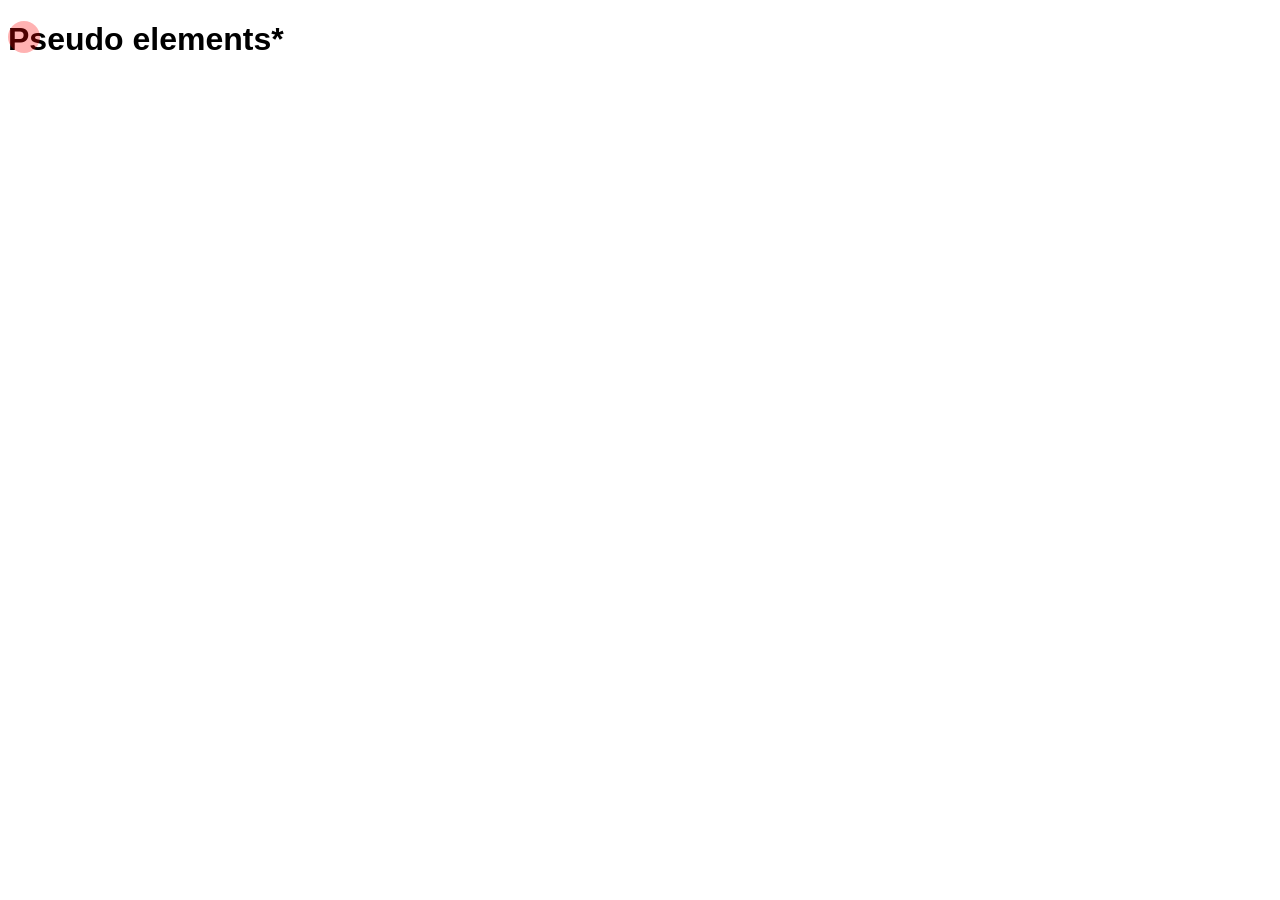
<file: markers-other-pseudo-elements/exercise/test.html>
<!doctype html>
<html lang="en">
  <head>
    <meta charset="UTF-8" />
    <meta name="viewport" content="width=device-width, initial-scale=1.0" />
    <title>Document</title>
    <link rel="stylesheet" href="../exercise/src/styles/test.css" />
  </head>
  <body>
    <h1>Pseudo elements</h1>
  </body>
</html>
</file>
<file: markers-other-pseudo-elements/exercise/src/styles/test.css>
:root{
    font-family: sans-serif;
}

h1{
    position: relative;
    &::before {
        content: "";
        position: absolute;
        display: block;
        width: 2rem;
        height: 2rem;
        background-color: red;
        border-radius: 100%;
        opacity: 0.3;
    }

    &::after {
        content: "*";
    }
}
</file>
